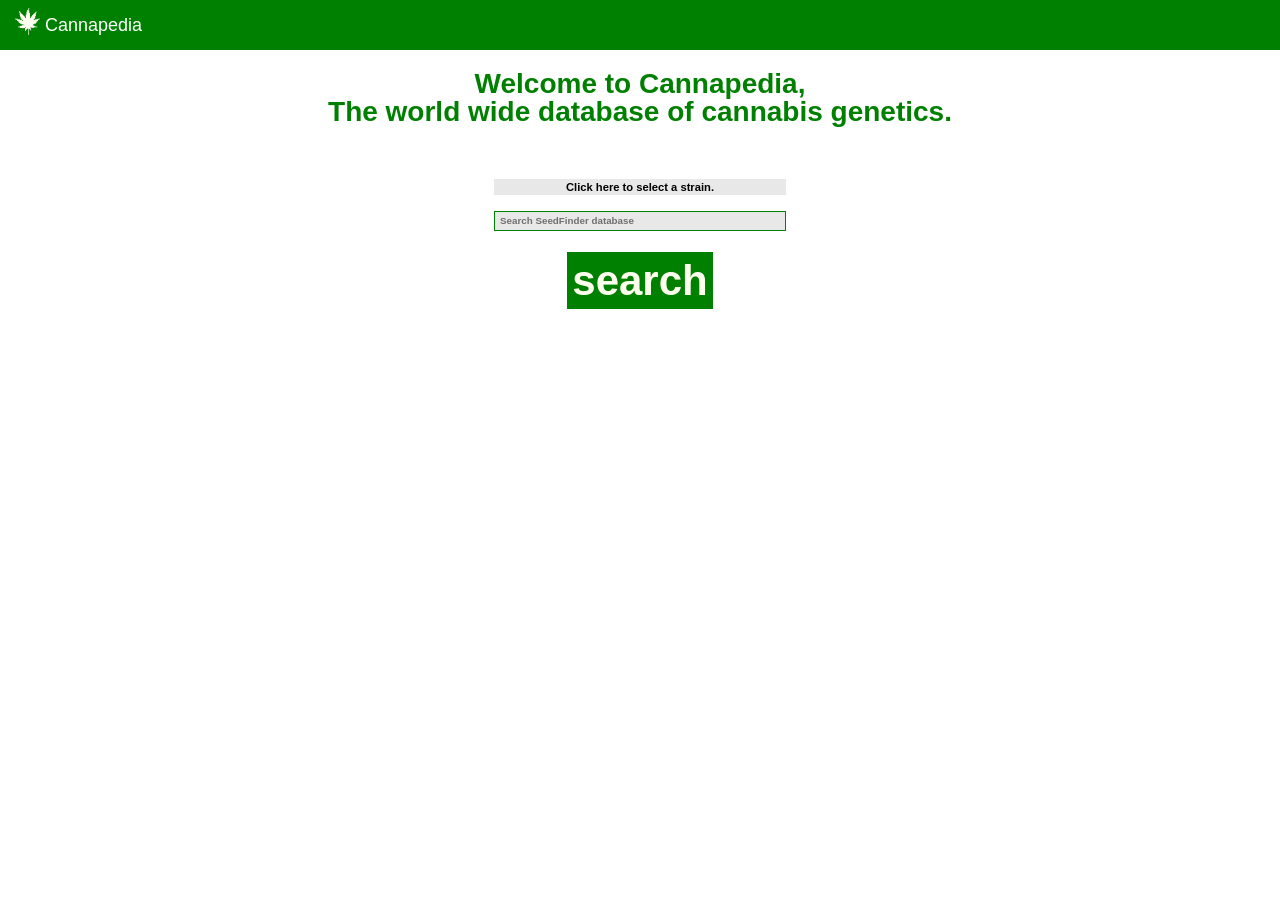
<file: index.html>
<!DOCTYPE html>
<html lang="en">
  <head>
    <meta charset="utf-8">
    <meta http-equiv="X-UA-Compatible" content="IE=edge">
    <meta name="viewport" content="width=device-width, initial-scale=1">
    <meta name="seedfinderverification" content="Open Sesame!" />
    <title>CANNAPEDIA</title>

    <!-- Bootstrap -->
    <link href="css/bootstrap.css" rel="stylesheet">

    <!-- HTML5 Shim and Respond.js IE8 support of HTML5 elements and media queries -->
    <!-- WARNING: Respond.js doesn't work if you view the page via file:// -->
    <!--[if lt IE 9]>
      <script src="https://oss.maxcdn.com/libs/html5shiv/3.7.0/html5shiv.js"></script>
      <script src="https://oss.maxcdn.com/libs/respond.js/1.4.2/respond.min.js"></script>
    <![endif]-->
    <script type="text/javascript" src="sfstrainbrowser/strainbrowserwidget.js"></script>
<link rel="stylesheet" media="screen" type="text/css" href="sfstrainbrowser/strainbrowserwidget.css" />
  </head>
  <body>

<div class="headertxt">
<a class="navbar-brand" href="index.html"><img src="leaf.gif" class="imglogo">Cannapedia</a>

        

</div>
    <div class="hometxt">
        <p class="home">Welcome to Cannapedia,<br> The world wide database of cannabis genetics.</p>
    </div>
   
   <div class="apiwrap">
    <!-- api -->
    <div id="SeedFinderStrainBrowser" class="Closed">
 <div id="SFSBtitle">
  <div id="SFSBlink"><a href="http://en.seedfinder.eu/" title="data by seedfinder.eu"></a></div>
   <div id="SFSBname"></div>
  </div>
  <div id="SFSBselect"><a href="#" onclick="SFselectastrain()">Click here to select a strain.</a></div>
  <div id="SFSBsearch"><input type="text" name="SFsearchthis" id="SFsearchthis" value="Search SeedFinder database" size="12" maxlength="255" /> <a href="#" onclick="SFshowsearch()">search</a></div>
  <div id="SFSBrowser"></div>
</div>
<!-- end api -->    
</div>

    <!-- jQuery (necessary for Bootstrap's JavaScript plugins) -->
    <script src="https://ajax.googleapis.com/ajax/libs/jquery/1.11.0/jquery.min.js"></script>
    <!-- Include all compiled plugins (below), or include individual files as needed -->
    <script src="js/bootstrap.min.js"></script>
  </body>
</html>
</file>
<file: sfstrainbrowser/strainbrowserwidget.css>
div#SeedFinderStrainBrowser {font-family: sans-serif;}
.Closed {width: 300px; max-height: 100%; margin: 0; padding: 0; margin-right: auto; margin-left: auto;}
.Closed div#SFSBlink {float: right; padding: 0;}
.Closed div#SFSBlink img {border: 0;}
.Closed div#SFSBselect {font-size: 0.8em; text-align: center; background-color: white; min-width: 100%; padding: 2px; margin-bottom: 10px;}
.Closed div#SFSBselect select {width: 100%; margin-bottom: 10px; margin-top: 0; border: 1px solid #008000; padding: 2px;}
.Closed div#SFSBselect a {display: block; background-color: #e8e8e8; margin: 2px; color: #000; text-decoration: none; font-weight: bold;}
.Closed div#SFSBselect span.pleasewaitasec {display: block; background-color: #e8e8e8; margin: 2px; color: #bbb; font-weight: bold;}
.Closed div#SFSBsearch {width: 100%; border: 4px solid white; border-top: 0; padding: 0; background-color: white;}
.Closed div#SFSBsearch input {width: 100%; margin-bottom: 20px; border: 1px solid #008000; color: #6f6f6f; background-color: #e8e8e8; font-size: 0.7em; font-weight: bold; padding: 2px 5px 2px 5px;}
.Closed div#SFSBsearch a {
    
    
     width: 33.33%; font-size: 3em; font-weight: bold; padding: 5px 5px 5px 5px; background-color: #008000; text-decoration: none; color: #ffffef;}






.Boxed {background-color:whitemsoke; position: ;   width: 80%; min-width: 300px; overflow: auto; border: 0px solid black; padding: 0; margin-right: auto;margin-left: auto;}
.Boxed div#SFSBlink {position:fixed ;  float:; left:90%; padding: 0; z-index: 99999;}
.Boxed div#SFSBlink a {text-decoration: none; color: #008000; background-color: white; font-size: 12px; font-weight: bold; border: 0px solid black; padding: 0 2px 0 2px;}
.Boxed div#SFSBname {position: ; top: ; left: ; margin: 23px 0 0 0px; padding: 0 6px 0 0; background-color: #bbb; border: 1px solid black; display: none;}
.Boxed div#SFSBname img {border: 0;}
.Boxed div#SFSBselect {border: 0px solid black; float: left; text-align: left; font-size: 0.8em; position:;  width: 50%%; margin-left: 5px; margin-top: 5px; padding: 0px; background-color: whitemsoke; height:; z-index: 1; margin-bottom: 20px;}
.Boxed div#SFSBselect a, .Boxed div#SFSBselect span {font-size: 0.7em; font-weight: bold; padding: 4px; background-color: #e8e8e8; text-decoration: none; color: #bbb;}
.Boxed div#SFSBselect select {height: 23px; margin-right: 5px; margin-bottom: 0px;}
.Boxed div#SFSBsearch {margin-top: 5px; border: 0px solid black; width: 40%; float: right; font-size: 0.8em; position: ; padding: 0px; background-color: whitemsoke; z-index: 1; margin-bottom: 20px;}
.Boxed div#SFSBsearch input {width: 70%; margin-bottom: 0px; border: 0; color: #6f6f6f; background-color: #e8e8e8; font-size: 0.7em; font-weight: bold; padding: 5px;}
.Boxed div#SFSBsearch a {width: 24%; font-size: 0.7em; font-weight: bold; padding: 5px; background-color: #e8e8e8; text-decoration: none; color: #008000;}
.Boxed div#SFSearchinfo ul#strainsearchul {display: block; list-style: none; margin: 5px 0 0 0; font-size: 0.8em; font-weight: bold; padding-left: 20px;;}
.Boxed div#SFSearchinfo ul#strainsearchul li {padding: 1px 5px 1px 5px; background-color: whitemsoke;}
.Boxed div#SFSearchinfo ul#strainsearchul li a {text-decoration: none; color: #000;}
.Boxed div#SFSBrowser {min-height: 47px;}
.Boxed div#SFSBrowser h2 {padding: 2px; margin: 50px 0 0 0; padding-left: 5px; border-top: 5px solid white; border-bottom: 5px solid #whitemsoke;}
.Boxed div#SFSBrowser h2.strainname {color: #000; background-color: whitemsoke;}
.Boxed div#SFSBrowser h2.imloading {color: #a9a9a9; border-color: whitemsoke; background-color: whitemsoke;}
.Boxed div#SFSBstraininfo {background-color:whitemsoke;}
.Boxed div#SFSBstraininfo h2 {padding: 2px; margin: 10px 0 0 0; padding-left: 5px; border-top: 5px solid whitemsoke; border-bottom: 5px solid whitemsoke;}
.Boxed div#SFSBstraininfo h2.strainname {color: whitemsoke; background-color: #fff;}
.Boxed div#SFSBstraininfo h2.imloading {color: #a9a9a9; border-color: #bbb; background-color: whitemsoke;}
.Boxed div#SFSBstraininfo p {margin: 0; padding: 2px 5px 5px 5px; font-size: 0.9em;}
.Boxed div#SFSBstraininfo p span.infobox {float: right; padding: 5px; margin: 3px 0 5px 5px; background-color: whitemsoke; max-width: 200px;}
.Boxed div#SFSBstraininfo p span.infobox img {border: 0; width: 100%; max-width: 200px; height: auto;}
.Boxed div#SFSBstraininfo p#TheParents, div#SFSBstraininfo p#TheHybrids {background-color: white; padding: 5px; margin: 5px 0 5px 0; border-top: 2px dashed #bbb; border-bottom: 2px dashed #bbb; font-size: 0.9em;}
.Boxed div#SFSBstraininfo p#TheParents a, div#SFSBstraininfo p#TheHybrids a {white-space: nowrap; padding-left: 5px;}
.Boxed div#SFSBstraininfo p.userreviewTitle, div#SFSBstraininfo p.average, div#SFSBstraininfo p.yield, div#SFSBstraininfo p.floweringindoors, div#SFSBstraininfo p.floweringoutdoors {padding-bottom: 0; padding-top: 0;}
.Boxed h3.userreviewh3 {padding: 2px; margin: 10px 0 5px 0; padding-left: 5px; border-top: 3px solid #bbb; border-bottom: 3px solid #bbb; background-color: #fff;}
.Boxed h4.userreviewh4 {padding: 2px; margin: 10px 0 5px 0; padding-left: 5px; border-top: 2px solid #bbb; border-bottom: 2px solid #bbb; background-color: #fff;}
.Boxed h4.tastingh4 {padding: 2px; margin: 10px 0 0 0; padding-left: 5px; border-bottom: 2px solid #bbb;}
.Boxed p.acloud {height: 100px; min-height: 100px;}
.Boxed p.acloud img.piechart {float: right; border: 0;}
.Boxed p.acloud span {margin-right: 5px; float: left;}
.Boxed p.acloud span.cl1 {font-size: 0.9em;} span.cl2 {font-size: 1em; font-weight: bold;} span.cl3 {font-size: 1.1em;} span.cl4 {font-size: 1.2em; font-weight: bold;} span.cl5 {font-size: 1.4em;} span.cl6 {font-size: 1.5em; font-weight: bold;} span.cl7 {font-size: 1.7em;} span.cl8 {font-size: 1.8em; font-weight: bold;} span.cl9 {font-size: 2em;} span.cl10 {font-size: 2.1em; font-weight: bold;}
.Boxed p#seedfinderLink {background-color: #e8e8e8; padding: 3px 5px 3px 5px; border-top: 5px solid #bbb; margin: 10px 0 0 0; text-align: right; font-size: 0.8em;}
.Boxed a.hide {margin-left: 10px;}
.Boxed h3.medicalh3 {padding: 2px; margin: 10px 0 0 0; padding-left: 5px; border-top: 3px solid #bbb; border-bottom: 3px solid #bbb; background-color: #fff;}
.Boxed div#threadfinderUpload {padding: 5px 3px 0 0; background-color: #bbb; font-size: 12px; font-weight: bold; text-align: right;}
.Boxed div#threadfinderUpload select {font-size: 12px; margin-left: 5px; height: 23px;}
.Boxed div#threadfinderUpload input {margin: 0 0 0 5px; border: 0; padding: 2px; height: 23px; background-color: #dee6d9;}
.Boxed h3.commh3 {padding: 2px; margin: 10px 0 0 0; padding-left: 5px; border-top: 3px solid #bbb; border-bottom: 3px solid #bbb; background-color: #fff;}
.Boxed div#SFSBstraininfo p.commPeh {padding-top: 5px; padding-bottom: 5px; font-size: 0.8em; border-bottom: 2px dashed #bbb;}
.Boxed div#SFSBstraininfo p.commPeh span.CommUsername {font-weight: bold;}
</file>
